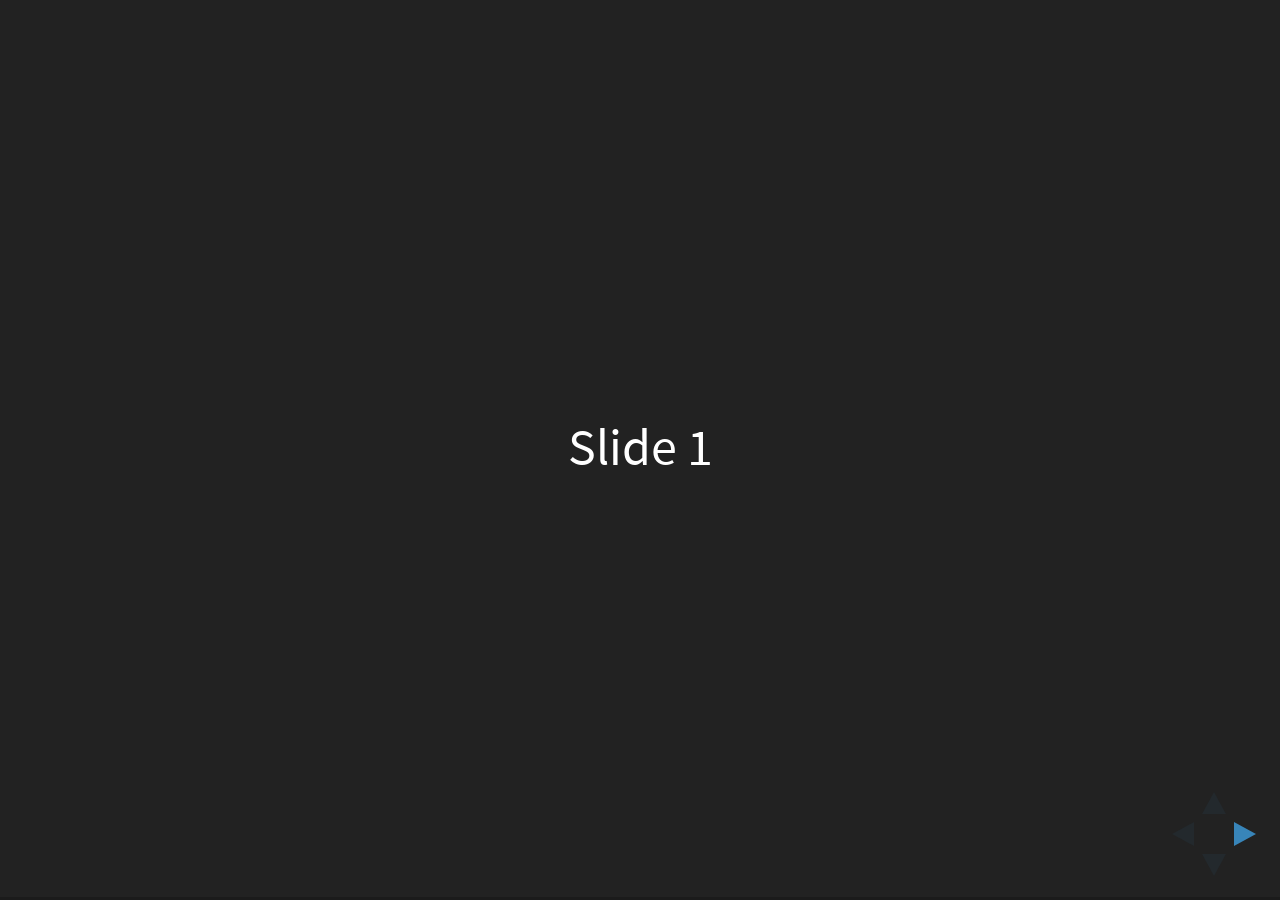
<file: themes/hugo-theme-altinn/static/revealjs/index.html>
<!doctype html>
<html>
	<head>
		<meta charset="utf-8">
		<meta name="viewport" content="width=device-width, initial-scale=1.0, maximum-scale=1.0, user-scalable=no">

		<title>reveal.js</title>

		<link rel="stylesheet" href="css/reveal.css">
		<link rel="stylesheet" href="css/theme/black.css">

		<!-- Theme used for syntax highlighting of code -->
		<link rel="stylesheet" href="lib/css/zenburn.css">

		<!-- Printing and PDF exports -->
		<script>
			var link = document.createElement( 'link' );
			link.rel = 'stylesheet';
			link.type = 'text/css';
			link.href = window.location.search.match( /print-pdf/gi ) ? 'css/print/pdf.css' : 'css/print/paper.css';
			document.getElementsByTagName( 'head' )[0].appendChild( link );
		</script>
	</head>
	<body>
		<div class="reveal">
			<div class="slides">
				<section>Slide 1</section>
				<section>Slide 2</section>
			</div>
		</div>

		<script src="lib/js/head.min.js"></script>
		<script src="js/reveal.js"></script>

		<script>
			// More info https://github.com/hakimel/reveal.js#configuration
			Reveal.initialize({
				history: true,

				// More info https://github.com/hakimel/reveal.js#dependencies
				dependencies: [
					{ src: 'plugin/markdown/marked.js' },
					{ src: 'plugin/markdown/markdown.js' },
					{ src: 'plugin/notes/notes.js', async: true },
					{ src: 'plugin/highlight/highlight.js', async: true, callback: function() { hljs.initHighlightingOnLoad(); } }
				]
			});
		</script>
	</body>
</html>
</file>
<file: themes/hugo-theme-altinn/static/revealjs/css/reveal.css>
/*!
 * reveal.js
 * http://lab.hakim.se/reveal-js
 * MIT licensed
 *
 * Copyright (C) 2016 Hakim El Hattab, http://hakim.se
 */
/*********************************************
 * RESET STYLES
 *********************************************/
html, body, .reveal div, .reveal span, .reveal applet, .reveal object, .reveal iframe,
.reveal h1, .reveal h2, .reveal h3, .reveal h4, .reveal h5, .reveal h6, .reveal p, .reveal blockquote, .reveal pre,
.reveal a, .reveal abbr, .reveal acronym, .reveal address, .reveal big, .reveal cite, .reveal code,
.reveal del, .reveal dfn, .reveal em, .reveal img, .reveal ins, .reveal kbd, .reveal q, .reveal s, .reveal samp,
.reveal small, .reveal strike, .reveal strong, .reveal sub, .reveal sup, .reveal tt, .reveal var,
.reveal b, .reveal u, .reveal center,
.reveal dl, .reveal dt, .reveal dd, .reveal ol, .reveal ul, .reveal li,
.reveal fieldset, .reveal form, .reveal label, .reveal legend,
.reveal table, .reveal caption, .reveal tbody, .reveal tfoot, .reveal thead, .reveal tr, .reveal th, .reveal td,
.reveal article, .reveal aside, .reveal canvas, .reveal details, .reveal embed,
.reveal figure, .reveal figcaption, .reveal footer, .reveal header, .reveal hgroup,
.reveal menu, .reveal nav, .reveal output, .reveal ruby, .reveal section, .reveal summary,
.reveal time, .reveal mark, .reveal audio, .reveal video {
  margin: 0;
  padding: 0;
  border: 0;
  font-size: 100%;
  font: inherit;
  vertical-align: baseline; }

.reveal article, .reveal aside, .reveal details, .reveal figcaption, .reveal figure,
.reveal footer, .reveal header, .reveal hgroup, .reveal menu, .reveal nav, .reveal section {
  display: block; }

/*********************************************
 * GLOBAL STYLES
 *********************************************/
html,
body {
  width: 100%;
  height: 100%;
  overflow: hidden; }

body {
  position: relative;
  line-height: 1;
  background-color: #fff;
  color: #000; }

/*********************************************
 * VIEW FRAGMENTS
 *********************************************/
.reveal .slides section .fragment {
  opacity: 0;
  visibility: hidden;
  -webkit-transition: all .2s ease;
          transition: all .2s ease; }
  .reveal .slides section .fragment.visible {
    opacity: 1;
    visibility: inherit; }

.reveal .slides section .fragment.grow {
  opacity: 1;
  visibility: inherit; }
  .reveal .slides section .fragment.grow.visible {
    -webkit-transform: scale(1.3);
            transform: scale(1.3); }

.reveal .slides section .fragment.shrink {
  opacity: 1;
  visibility: inherit; }
  .reveal .slides section .fragment.shrink.visible {
    -webkit-transform: scale(0.7);
            transform: scale(0.7); }

.reveal .slides section .fragment.zoom-in {
  -webkit-transform: scale(0.1);
          transform: scale(0.1); }
  .reveal .slides section .fragment.zoom-in.visible {
    -webkit-transform: none;
            transform: none; }

.reveal .slides section .fragment.fade-out {
  opacity: 1;
  visibility: inherit; }
  .reveal .slides section .fragment.fade-out.visible {
    opacity: 0;
    visibility: hidden; }

.reveal .slides section .fragment.semi-fade-out {
  opacity: 1;
  visibility: inherit; }
  .reveal .slides section .fragment.semi-fade-out.visible {
    opacity: 0.5;
    visibility: inherit; }

.reveal .slides section .fragment.strike {
  opacity: 1;
  visibility: inherit; }
  .reveal .slides section .fragment.strike.visible {
    text-decoration: line-through; }

.reveal .slides section .fragment.fade-up {
  -webkit-transform: translate(0, 20%);
          transform: translate(0, 20%); }
  .reveal .slides section .fragment.fade-up.visible {
    -webkit-transform: translate(0, 0);
            transform: translate(0, 0); }

.reveal .slides section .fragment.fade-down {
  -webkit-transform: translate(0, -20%);
          transform: translate(0, -20%); }
  .reveal .slides section .fragment.fade-down.visible {
    -webkit-transform: translate(0, 0);
            transform: translate(0, 0); }

.reveal .slides section .fragment.fade-right {
  -webkit-transform: translate(-20%, 0);
          transform: translate(-20%, 0); }
  .reveal .slides section .fragment.fade-right.visible {
    -webkit-transform: translate(0, 0);
            transform: translate(0, 0); }

.reveal .slides section .fragment.fade-left {
  -webkit-transform: translate(20%, 0);
          transform: translate(20%, 0); }
  .reveal .slides section .fragment.fade-left.visible {
    -webkit-transform: translate(0, 0);
            transform: translate(0, 0); }

.reveal .slides section .fragment.current-visible {
  opacity: 0;
  visibility: hidden; }
  .reveal .slides section .fragment.current-visible.current-fragment {
    opacity: 1;
    visibility: inherit; }

.reveal .slides section .fragment.highlight-red,
.reveal .slides section .fragment.highlight-current-red,
.reveal .slides section .fragment.highlight-green,
.reveal .slides section .fragment.highlight-current-green,
.reveal .slides section .fragment.highlight-blue,
.reveal .slides section .fragment.highlight-current-blue {
  opacity: 1;
  visibility: inherit; }

.reveal .slides section .fragment.highlight-red.visible {
  color: #ff2c2d; }

.reveal .slides section .fragment.highlight-green.visible {
  color: #17ff2e; }

.reveal .slides section .fragment.highlight-blue.visible {
  color: #1b91ff; }

.reveal .slides section .fragment.highlight-current-red.current-fragment {
  color: #ff2c2d; }

.reveal .slides section .fragment.highlight-current-green.current-fragment {
  color: #17ff2e; }

.reveal .slides section .fragment.highlight-current-blue.current-fragment {
  color: #1b91ff; }

/*********************************************
 * DEFAULT ELEMENT STYLES
 *********************************************/
/* Fixes issue in Chrome where italic fonts did not appear when printing to PDF */
.reveal:after {
  content: '';
  font-style: italic; }

.reveal iframe {
  z-index: 1; }

/** Prevents layering issues in certain browser/transition combinations */
.reveal a {
  position: relative; }

.reveal .stretch {
  max-width: none;
  max-height: none; }

.reveal pre.stretch code {
  height: 100%;
  max-height: 100%;
  box-sizing: border-box; }

/*********************************************
 * CONTROLS
 *********************************************/
.reveal .controls {
  display: none;
  position: fixed;
  width: 110px;
  height: 110px;
  z-index: 30;
  right: 10px;
  bottom: 10px;
  -webkit-user-select: none; }

.reveal .controls button {
  padding: 0;
  position: absolute;
  opacity: 0.05;
  width: 0;
  height: 0;
  background-color: transparent;
  border: 12px solid transparent;
  -webkit-transform: scale(0.9999);
          transform: scale(0.9999);
  -webkit-transition: all 0.2s ease;
          transition: all 0.2s ease;
  -webkit-appearance: none;
  -webkit-tap-highlight-color: transparent; }

.reveal .controls .enabled {
  opacity: 0.7;
  cursor: pointer; }

.reveal .controls .enabled:active {
  margin-top: 1px; }

.reveal .controls .navigate-left {
  top: 42px;
  border-right-width: 22px;
  border-right-color: #000; }

.reveal .controls .navigate-left.fragmented {
  opacity: 0.3; }

.reveal .controls .navigate-right {
  left: 74px;
  top: 42px;
  border-left-width: 22px;
  border-left-color: #000; }

.reveal .controls .navigate-right.fragmented {
  opacity: 0.3; }

.reveal .controls .navigate-up {
  left: 42px;
  border-bottom-width: 22px;
  border-bottom-color: #000; }

.reveal .controls .navigate-up.fragmented {
  opacity: 0.3; }

.reveal .controls .navigate-down {
  left: 42px;
  top: 74px;
  border-top-width: 22px;
  border-top-color: #000; }

.reveal .controls .navigate-down.fragmented {
  opacity: 0.3; }

/*********************************************
 * PROGRESS BAR
 *********************************************/
.reveal .progress {
  position: fixed;
  display: none;
  height: 3px;
  width: 100%;
  bottom: 0;
  left: 0;
  z-index: 10;
  background-color: rgba(0, 0, 0, 0.2); }

.reveal .progress:after {
  content: '';
  display: block;
  position: absolute;
  height: 20px;
  width: 100%;
  top: -20px; }

.reveal .progress span {
  display: block;
  height: 100%;
  width: 0px;
  background-color: #000;
  -webkit-transition: width 800ms cubic-bezier(0.26, 0.86, 0.44, 0.985);
          transition: width 800ms cubic-bezier(0.26, 0.86, 0.44, 0.985); }

/*********************************************
 * SLIDE NUMBER
 *********************************************/
.reveal .slide-number {
  position: fixed;
  display: block;
  right: 8px;
  bottom: 8px;
  z-index: 31;
  font-family: Helvetica, sans-serif;
  font-size: 12px;
  line-height: 1;
  color: #fff;
  background-color: rgba(0, 0, 0, 0.4);
  padding: 5px; }

.reveal .slide-number-delimiter {
  margin: 0 3px; }

/*********************************************
 * SLIDES
 *********************************************/
.reveal {
  position: relative;
  width: 100%;
  height: 100%;
  overflow: hidden;
  -ms-touch-action: none;
      touch-action: none; }

.reveal .slides {
  position: absolute;
  width: 100%;
  height: 100%;
  top: 0;
  right: 0;
  bottom: 0;
  left: 0;
  margin: auto;
  overflow: visible;
  z-index: 1;
  text-align: center;
  -webkit-perspective: 600px;
          perspective: 600px;
  -webkit-perspective-origin: 50% 40%;
          perspective-origin: 50% 40%; }

.reveal .slides > section {
  -ms-perspective: 600px; }

.reveal .slides > section,
.reveal .slides > section > section {
  display: none;
  position: absolute;
  width: 100%;
  padding: 20px 0px;
  z-index: 10;
  -webkit-transform-style: flat;
          transform-style: flat;
  -webkit-transition: -webkit-transform-origin 800ms cubic-bezier(0.26, 0.86, 0.44, 0.985), -webkit-transform 800ms cubic-bezier(0.26, 0.86, 0.44, 0.985), visibility 800ms cubic-bezier(0.26, 0.86, 0.44, 0.985), opacity 800ms cubic-bezier(0.26, 0.86, 0.44, 0.985);
          transition: transform-origin 800ms cubic-bezier(0.26, 0.86, 0.44, 0.985), transform 800ms cubic-bezier(0.26, 0.86, 0.44, 0.985), visibility 800ms cubic-bezier(0.26, 0.86, 0.44, 0.985), opacity 800ms cubic-bezier(0.26, 0.86, 0.44, 0.985); }

/* Global transition speed settings */
.reveal[data-transition-speed="fast"] .slides section {
  -webkit-transition-duration: 400ms;
          transition-duration: 400ms; }

.reveal[data-transition-speed="slow"] .slides section {
  -webkit-transition-duration: 1200ms;
          transition-duration: 1200ms; }

/* Slide-specific transition speed overrides */
.reveal .slides section[data-transition-speed="fast"] {
  -webkit-transition-duration: 400ms;
          transition-duration: 400ms; }

.reveal .slides section[data-transition-speed="slow"] {
  -webkit-transition-duration: 1200ms;
          transition-duration: 1200ms; }

.reveal .slides > section.stack {
  padding-top: 0;
  padding-bottom: 0; }

.reveal .slides > section.present,
.reveal .slides > section > section.present {
  display: block;
  z-index: 11;
  opacity: 1; }

.reveal.center,
.reveal.center .slides,
.reveal.center .slides section {
  min-height: 0 !important; }

/* Don't allow interaction with invisible slides */
.reveal .slides > section.future,
.reveal .slides > section > section.future,
.reveal .slides > section.past,
.reveal .slides > section > section.past {
  pointer-events: none; }

.reveal.overview .slides > section,
.reveal.overview .slides > section > section {
  pointer-events: auto; }

.reveal .slides > section.past,
.reveal .slides > section.future,
.reveal .slides > section > section.past,
.reveal .slides > section > section.future {
  opacity: 0; }

/*********************************************
 * Mixins for readability of transitions
 *********************************************/
/*********************************************
 * SLIDE TRANSITION
 * Aliased 'linear' for backwards compatibility
 *********************************************/
.reveal.slide section {
  -webkit-backface-visibility: hidden;
          backface-visibility: hidden; }

.reveal .slides > section[data-transition=slide].past,
.reveal .slides > section[data-transition~=slide-out].past,
.reveal.slide .slides > section:not([data-transition]).past {
  -webkit-transform: translate(-150%, 0);
          transform: translate(-150%, 0); }

.reveal .slides > section[data-transition=slide].future,
.reveal .slides > section[data-transition~=slide-in].future,
.reveal.slide .slides > section:not([data-transition]).future {
  -webkit-transform: translate(150%, 0);
          transform: translate(150%, 0); }

.reveal .slides > section > section[data-transition=slide].past,
.reveal .slides > section > section[data-transition~=slide-out].past,
.reveal.slide .slides > section > section:not([data-transition]).past {
  -webkit-transform: translate(0, -150%);
          transform: translate(0, -150%); }

.reveal .slides > section > section[data-transition=slide].future,
.reveal .slides > section > section[data-transition~=slide-in].future,
.reveal.slide .slides > section > section:not([data-transition]).future {
  -webkit-transform: translate(0, 150%);
          transform: translate(0, 150%); }

.reveal.linear section {
  -webkit-backface-visibility: hidden;
          backface-visibility: hidden; }

.reveal .slides > section[data-transition=linear].past,
.reveal .slides > section[data-transition~=linear-out].past,
.reveal.linear .slides > section:not([data-transition]).past {
  -webkit-transform: translate(-150%, 0);
          transform: translate(-150%, 0); }

.reveal .slides > section[data-transition=linear].future,
.reveal .slides > section[data-transition~=linear-in].future,
.reveal.linear .slides > section:not([data-transition]).future {
  -webkit-transform: translate(150%, 0);
          transform: translate(150%, 0); }

.reveal .slides > section > section[data-transition=linear].past,
.reveal .slides > section > section[data-transition~=linear-out].past,
.reveal.linear .slides > section > section:not([data-transition]).past {
  -webkit-transform: translate(0, -150%);
          transform: translate(0, -150%); }

.reveal .slides > section > section[data-transition=linear].future,
.reveal .slides > section > section[data-transition~=linear-in].future,
.reveal.linear .slides > section > section:not([data-transition]).future {
  -webkit-transform: translate(0, 150%);
          transform: translate(0, 150%); }

/*********************************************
 * CONVEX TRANSITION
 * Aliased 'default' for backwards compatibility
 *********************************************/
.reveal .slides section[data-transition=default].stack,
.reveal.default .slides section.stack {
  -webkit-transform-style: preserve-3d;
          transform-style: preserve-3d; }

.reveal .slides > section[data-transition=default].past,
.reveal .slides > section[data-transition~=default-out].past,
.reveal.default .slides > section:not([data-transition]).past {
  -webkit-transform: translate3d(-100%, 0, 0) rotateY(-90deg) translate3d(-100%, 0, 0);
          transform: translate3d(-100%, 0, 0) rotateY(-90deg) translate3d(-100%, 0, 0); }

.reveal .slides > section[data-transition=default].future,
.reveal .slides > section[data-transition~=default-in].future,
.reveal.default .slides > section:not([data-transition]).future {
  -webkit-transform: translate3d(100%, 0, 0) rotateY(90deg) translate3d(100%, 0, 0);
          transform: translate3d(100%, 0, 0) rotateY(90deg) translate3d(100%, 0, 0); }

.reveal .slides > section > section[data-transition=default].past,
.reveal .slides > section > section[data-transition~=default-out].past,
.reveal.default .slides > section > section:not([data-transition]).past {
  -webkit-transform: translate3d(0, -300px, 0) rotateX(70deg) translate3d(0, -300px, 0);
          transform: translate3d(0, -300px, 0) rotateX(70deg) translate3d(0, -300px, 0); }

.reveal .slides > section > section[data-transition=default].future,
.reveal .slides > section > section[data-transition~=default-in].future,
.reveal.default .slides > section > section:not([data-transition]).future {
  -webkit-transform: translate3d(0, 300px, 0) rotateX(-70deg) translate3d(0, 300px, 0);
          transform: translate3d(0, 300px, 0) rotateX(-70deg) translate3d(0, 300px, 0); }

.reveal .slides section[data-transition=convex].stack,
.reveal.convex .slides section.stack {
  -webkit-transform-style: preserve-3d;
          transform-style: preserve-3d; }

.reveal .slides > section[data-transition=convex].past,
.reveal .slides > section[data-transition~=convex-out].past,
.reveal.convex .slides > section:not([data-transition]).past {
  -webkit-transform: translate3d(-100%, 0, 0) rotateY(-90deg) translate3d(-100%, 0, 0);
          transform: translate3d(-100%, 0, 0) rotateY(-90deg) translate3d(-100%, 0, 0); }

.reveal .slides > section[data-transition=convex].future,
.reveal .slides > section[data-transition~=convex-in].future,
.reveal.convex .slides > section:not([data-transition]).future {
  -webkit-transform: translate3d(100%, 0, 0) rotateY(90deg) translate3d(100%, 0, 0);
          transform: translate3d(100%, 0, 0) rotateY(90deg) translate3d(100%, 0, 0); }

.reveal .slides > section > section[data-transition=convex].past,
.reveal .slides > section > section[data-transition~=convex-out].past,
.reveal.convex .slides > section > section:not([data-transition]).past {
  -webkit-transform: translate3d(0, -300px, 0) rotateX(70deg) translate3d(0, -300px, 0);
          transform: translate3d(0, -300px, 0) rotateX(70deg) translate3d(0, -300px, 0); }

.reveal .slides > section > section[data-transition=convex].future,
.reveal .slides > section > section[data-transition~=convex-in].future,
.reveal.convex .slides > section > section:not([data-transition]).future {
  -webkit-transform: translate3d(0, 300px, 0) rotateX(-70deg) translate3d(0, 300px, 0);
          transform: translate3d(0, 300px, 0) rotateX(-70deg) translate3d(0, 300px, 0); }

/*********************************************
 * CONCAVE TRANSITION
 *********************************************/
.reveal .slides section[data-transition=concave].stack,
.reveal.concave .slides section.stack {
  -webkit-transform-style: preserve-3d;
          transform-style: preserve-3d; }

.reveal .slides > section[data-transition=concave].past,
.reveal .slides > section[data-transition~=concave-out].past,
.reveal.concave .slides > section:not([data-transition]).past {
  -webkit-transform: translate3d(-100%, 0, 0) rotateY(90deg) translate3d(-100%, 0, 0);
          transform: translate3d(-100%, 0, 0) rotateY(90deg) translate3d(-100%, 0, 0); }

.reveal .slides > section[data-transition=concave].future,
.reveal .slides > section[data-transition~=concave-in].future,
.reveal.concave .slides > section:not([data-transition]).future {
  -webkit-transform: translate3d(100%, 0, 0) rotateY(-90deg) translate3d(100%, 0, 0);
          transform: translate3d(100%, 0, 0) rotateY(-90deg) translate3d(100%, 0, 0); }

.reveal .slides > section > section[data-transition=concave].past,
.reveal .slides > section > section[data-transition~=concave-out].past,
.reveal.concave .slides > section > section:not([data-transition]).past {
  -webkit-transform: translate3d(0, -80%, 0) rotateX(-70deg) translate3d(0, -80%, 0);
          transform: translate3d(0, -80%, 0) rotateX(-70deg) translate3d(0, -80%, 0); }

.reveal .slides > section > section[data-transition=concave].future,
.reveal .slides > section > section[data-transition~=concave-in].future,
.reveal.concave .slides > section > section:not([data-transition]).future {
  -webkit-transform: translate3d(0, 80%, 0) rotateX(70deg) translate3d(0, 80%, 0);
          transform: translate3d(0, 80%, 0) rotateX(70deg) translate3d(0, 80%, 0); }

/*********************************************
 * ZOOM TRANSITION
 *********************************************/
.reveal .slides section[data-transition=zoom],
.reveal.zoom .slides section:not([data-transition]) {
  -webkit-transition-timing-function: ease;
          transition-timing-function: ease; }

.reveal .slides > section[data-transition=zoom].past,
.reveal .slides > section[data-transition~=zoom-out].past,
.reveal.zoom .slides > section:not([data-transition]).past {
  visibility: hidden;
  -webkit-transform: scale(16);
          transform: scale(16); }

.reveal .slides > section[data-transition=zoom].future,
.reveal .slides > section[data-transition~=zoom-in].future,
.reveal.zoom .slides > section:not([data-transition]).future {
  visibility: hidden;
  -webkit-transform: scale(0.2);
          transform: scale(0.2); }

.reveal .slides > section > section[data-transition=zoom].past,
.reveal .slides > section > section[data-transition~=zoom-out].past,
.reveal.zoom .slides > section > section:not([data-transition]).past {
  -webkit-transform: translate(0, -150%);
          transform: translate(0, -150%); }

.reveal .slides > section > section[data-transition=zoom].future,
.reveal .slides > section > section[data-transition~=zoom-in].future,
.reveal.zoom .slides > section > section:not([data-transition]).future {
  -webkit-transform: translate(0, 150%);
          transform: translate(0, 150%); }

/*********************************************
 * CUBE TRANSITION
 *********************************************/
.reveal.cube .slides {
  -webkit-perspective: 1300px;
          perspective: 1300px; }

.reveal.cube .slides section {
  padding: 30px;
  min-height: 700px;
  -webkit-backface-visibility: hidden;
          backface-visibility: hidden;
  box-sizing: border-box;
  -webkit-transform-style: preserve-3d;
          transform-style: preserve-3d; }

.reveal.center.cube .slides section {
  min-height: 0; }

.reveal.cube .slides section:not(.stack):before {
  content: '';
  position: absolute;
  display: block;
  width: 100%;
  height: 100%;
  left: 0;
  top: 0;
  background: rgba(0, 0, 0, 0.1);
  border-radius: 4px;
  -webkit-transform: translateZ(-20px);
          transform: translateZ(-20px); }

.reveal.cube .slides section:not(.stack):after {
  content: '';
  position: absolute;
  display: block;
  width: 90%;
  height: 30px;
  left: 5%;
  bottom: 0;
  background: none;
  z-index: 1;
  border-radius: 4px;
  box-shadow: 0px 95px 25px rgba(0, 0, 0, 0.2);
  -webkit-transform: translateZ(-90px) rotateX(65deg);
          transform: translateZ(-90px) rotateX(65deg); }

.reveal.cube .slides > section.stack {
  padding: 0;
  background: none; }

.reveal.cube .slides > section.past {
  -webkit-transform-origin: 100% 0%;
          transform-origin: 100% 0%;
  -webkit-transform: translate3d(-100%, 0, 0) rotateY(-90deg);
          transform: translate3d(-100%, 0, 0) rotateY(-90deg); }

.reveal.cube .slides > section.future {
  -webkit-transform-origin: 0% 0%;
          transform-origin: 0% 0%;
  -webkit-transform: translate3d(100%, 0, 0) rotateY(90deg);
          transform: translate3d(100%, 0, 0) rotateY(90deg); }

.reveal.cube .slides > section > section.past {
  -webkit-transform-origin: 0% 100%;
          transform-origin: 0% 100%;
  -webkit-transform: translate3d(0, -100%, 0) rotateX(90deg);
          transform: translate3d(0, -100%, 0) rotateX(90deg); }

.reveal.cube .slides > section > section.future {
  -webkit-transform-origin: 0% 0%;
          transform-origin: 0% 0%;
  -webkit-transform: translate3d(0, 100%, 0) rotateX(-90deg);
          transform: translate3d(0, 100%, 0) rotateX(-90deg); }

/*********************************************
 * PAGE TRANSITION
 *********************************************/
.reveal.page .slides {
  -webkit-perspective-origin: 0% 50%;
          perspective-origin: 0% 50%;
  -webkit-perspective: 3000px;
          perspective: 3000px; }

.reveal.page .slides section {
  padding: 30px;
  min-height: 700px;
  box-sizing: border-box;
  -webkit-transform-style: preserve-3d;
          transform-style: preserve-3d; }

.reveal.page .slides section.past {
  z-index: 12; }

.reveal.page .slides section:not(.stack):before {
  content: '';
  position: absolute;
  display: block;
  width: 100%;
  height: 100%;
  left: 0;
  top: 0;
  background: rgba(0, 0, 0, 0.1);
  -webkit-transform: translateZ(-20px);
          transform: translateZ(-20px); }

.reveal.page .slides section:not(.stack):after {
  content: '';
  position: absolute;
  display: block;
  width: 90%;
  height: 30px;
  left: 5%;
  bottom: 0;
  background: none;
  z-index: 1;
  border-radius: 4px;
  box-shadow: 0px 95px 25px rgba(0, 0, 0, 0.2);
  -webkit-transform: translateZ(-90px) rotateX(65deg); }

.reveal.page .slides > section.stack {
  padding: 0;
  background: none; }

.reveal.page .slides > section.past {
  -webkit-transform-origin: 0% 0%;
          transform-origin: 0% 0%;
  -webkit-transform: translate3d(-40%, 0, 0) rotateY(-80deg);
          transform: translate3d(-40%, 0, 0) rotateY(-80deg); }

.reveal.page .slides > section.future {
  -webkit-transform-origin: 100% 0%;
          transform-origin: 100% 0%;
  -webkit-transform: translate3d(0, 0, 0);
          transform: translate3d(0, 0, 0); }

.reveal.page .slides > section > section.past {
  -webkit-transform-origin: 0% 0%;
          transform-origin: 0% 0%;
  -webkit-transform: translate3d(0, -40%, 0) rotateX(80deg);
          transform: translate3d(0, -40%, 0) rotateX(80deg); }

.reveal.page .slides > section > section.future {
  -webkit-transform-origin: 0% 100%;
          transform-origin: 0% 100%;
  -webkit-transform: translate3d(0, 0, 0);
          transform: translate3d(0, 0, 0); }

/*********************************************
 * FADE TRANSITION
 *********************************************/
.reveal .slides section[data-transition=fade],
.reveal.fade .slides section:not([data-transition]),
.reveal.fade .slides > section > section:not([data-transition]) {
  -webkit-transform: none;
          transform: none;
  -webkit-transition: opacity 0.5s;
          transition: opacity 0.5s; }

.reveal.fade.overview .slides section,
.reveal.fade.overview .slides > section > section {
  -webkit-transition: none;
          transition: none; }

/*********************************************
 * NO TRANSITION
 *********************************************/
.reveal .slides section[data-transition=none],
.reveal.none .slides section:not([data-transition]) {
  -webkit-transform: none;
          transform: none;
  -webkit-transition: none;
          transition: none; }

/*********************************************
 * PAUSED MODE
 *********************************************/
.reveal .pause-overlay {
  position: absolute;
  top: 0;
  left: 0;
  width: 100%;
  height: 100%;
  background: black;
  visibility: hidden;
  opacity: 0;
  z-index: 100;
  -webkit-transition: all 1s ease;
          transition: all 1s ease; }

.reveal.paused .pause-overlay {
  visibility: visible;
  opacity: 1; }

/*********************************************
 * FALLBACK
 *********************************************/
.no-transforms {
  overflow-y: auto; }

.no-transforms .reveal .slides {
  position: relative;
  width: 80%;
  height: auto !important;
  top: 0;
  left: 50%;
  margin: 0;
  text-align: center; }

.no-transforms .reveal .controls,
.no-transforms .reveal .progress {
  display: none !important; }

.no-transforms .reveal .slides section {
  display: block !important;
  opacity: 1 !important;
  position: relative !important;
  height: auto;
  min-height: 0;
  top: 0;
  left: -50%;
  margin: 70px 0;
  -webkit-transform: none;
          transform: none; }

.no-transforms .reveal .slides section section {
  left: 0; }

.reveal .no-transition,
.reveal .no-transition * {
  -webkit-transition: none !important;
          transition: none !important; }

/*********************************************
 * PER-SLIDE BACKGROUNDS
 *********************************************/
.reveal .backgrounds {
  position: absolute;
  width: 100%;
  height: 100%;
  top: 0;
  left: 0;
  -webkit-perspective: 600px;
          perspective: 600px; }

.reveal .slide-background {
  display: none;
  position: absolute;
  width: 100%;
  height: 100%;
  opacity: 0;
  visibility: hidden;
  background-color: transparent;
  background-position: 50% 50%;
  background-repeat: no-repeat;
  background-size: cover;
  -webkit-transition: all 800ms cubic-bezier(0.26, 0.86, 0.44, 0.985);
          transition: all 800ms cubic-bezier(0.26, 0.86, 0.44, 0.985); }

.reveal .slide-background.stack {
  display: block; }

.reveal .slide-background.present {
  opacity: 1;
  visibility: visible; }

.print-pdf .reveal .slide-background {
  opacity: 1 !important;
  visibility: visible !important; }

/* Video backgrounds */
.reveal .slide-background video {
  position: absolute;
  width: 100%;
  height: 100%;
  max-width: none;
  max-height: none;
  top: 0;
  left: 0; }

/* Immediate transition style */
.reveal[data-background-transition=none] > .backgrounds .slide-background,
.reveal > .backgrounds .slide-background[data-background-transition=none] {
  -webkit-transition: none;
          transition: none; }

/* Slide */
.reveal[data-background-transition=slide] > .backgrounds .slide-background,
.reveal > .backgrounds .slide-background[data-background-transition=slide] {
  opacity: 1;
  -webkit-backface-visibility: hidden;
          backface-visibility: hidden; }

.reveal[data-background-transition=slide] > .backgrounds .slide-background.past,
.reveal > .backgrounds .slide-background.past[data-background-transition=slide] {
  -webkit-transform: translate(-100%, 0);
          transform: translate(-100%, 0); }

.reveal[data-background-transition=slide] > .backgrounds .slide-background.future,
.reveal > .backgrounds .slide-background.future[data-background-transition=slide] {
  -webkit-transform: translate(100%, 0);
          transform: translate(100%, 0); }

.reveal[data-background-transition=slide] > .backgrounds .slide-background > .slide-background.past,
.reveal > .backgrounds .slide-background > .slide-background.past[data-background-transition=slide] {
  -webkit-transform: translate(0, -100%);
          transform: translate(0, -100%); }

.reveal[data-background-transition=slide] > .backgrounds .slide-background > .slide-background.future,
.reveal > .backgrounds .slide-background > .slide-background.future[data-background-transition=slide] {
  -webkit-transform: translate(0, 100%);
          transform: translate(0, 100%); }

/* Convex */
.reveal[data-background-transition=convex] > .backgrounds .slide-background.past,
.reveal > .backgrounds .slide-background.past[data-background-transition=convex] {
  opacity: 0;
  -webkit-transform: translate3d(-100%, 0, 0) rotateY(-90deg) translate3d(-100%, 0, 0);
          transform: translate3d(-100%, 0, 0) rotateY(-90deg) translate3d(-100%, 0, 0); }

.reveal[data-background-transition=convex] > .backgrounds .slide-background.future,
.reveal > .backgrounds .slide-background.future[data-background-transition=convex] {
  opacity: 0;
  -webkit-transform: translate3d(100%, 0, 0) rotateY(90deg) translate3d(100%, 0, 0);
          transform: translate3d(100%, 0, 0) rotateY(90deg) translate3d(100%, 0, 0); }

.reveal[data-background-transition=convex] > .backgrounds .slide-background > .slide-background.past,
.reveal > .backgrounds .slide-background > .slide-background.past[data-background-transition=convex] {
  opacity: 0;
  -webkit-transform: translate3d(0, -100%, 0) rotateX(90deg) translate3d(0, -100%, 0);
          transform: translate3d(0, -100%, 0) rotateX(90deg) translate3d(0, -100%, 0); }

.reveal[data-background-transition=convex] > .backgrounds .slide-background > .slide-background.future,
.reveal > .backgrounds .slide-background > .slide-background.future[data-background-transition=convex] {
  opacity: 0;
  -webkit-transform: translate3d(0, 100%, 0) rotateX(-90deg) translate3d(0, 100%, 0);
          transform: translate3d(0, 100%, 0) rotateX(-90deg) translate3d(0, 100%, 0); }

/* Concave */
.reveal[data-background-transition=concave] > .backgrounds .slide-background.past,
.reveal > .backgrounds .slide-background.past[data-background-transition=concave] {
  opacity: 0;
  -webkit-transform: translate3d(-100%, 0, 0) rotateY(90deg) translate3d(-100%, 0, 0);
          transform: translate3d(-100%, 0, 0) rotateY(90deg) translate3d(-100%, 0, 0); }

.reveal[data-background-transition=concave] > .backgrounds .slide-background.future,
.reveal > .backgrounds .slide-background.future[data-background-transition=concave] {
  opacity: 0;
  -webkit-transform: translate3d(100%, 0, 0) rotateY(-90deg) translate3d(100%, 0, 0);
          transform: translate3d(100%, 0, 0) rotateY(-90deg) translate3d(100%, 0, 0); }

.reveal[data-background-transition=concave] > .backgrounds .slide-background > .slide-background.past,
.reveal > .backgrounds .slide-background > .slide-background.past[data-background-transition=concave] {
  opacity: 0;
  -webkit-transform: translate3d(0, -100%, 0) rotateX(-90deg) translate3d(0, -100%, 0);
          transform: translate3d(0, -100%, 0) rotateX(-90deg) translate3d(0, -100%, 0); }

.reveal[data-background-transition=concave] > .backgrounds .slide-background > .slide-background.future,
.reveal > .backgrounds .slide-background > .slide-background.future[data-background-transition=concave] {
  opacity: 0;
  -webkit-transform: translate3d(0, 100%, 0) rotateX(90deg) translate3d(0, 100%, 0);
          transform: translate3d(0, 100%, 0) rotateX(90deg) translate3d(0, 100%, 0); }

/* Zoom */
.reveal[data-background-transition=zoom] > .backgrounds .slide-background,
.reveal > .backgrounds .slide-background[data-background-transition=zoom] {
  -webkit-transition-timing-function: ease;
          transition-timing-function: ease; }

.reveal[data-background-transition=zoom] > .backgrounds .slide-background.past,
.reveal > .backgrounds .slide-background.past[data-background-transition=zoom] {
  opacity: 0;
  visibility: hidden;
  -webkit-transform: scale(16);
          transform: scale(16); }

.reveal[data-background-transition=zoom] > .backgrounds .slide-background.future,
.reveal > .backgrounds .slide-background.future[data-background-transition=zoom] {
  opacity: 0;
  visibility: hidden;
  -webkit-transform: scale(0.2);
          transform: scale(0.2); }

.reveal[data-background-transition=zoom] > .backgrounds .slide-background > .slide-background.past,
.reveal > .backgrounds .slide-background > .slide-background.past[data-background-transition=zoom] {
  opacity: 0;
  visibility: hidden;
  -webkit-transform: scale(16);
          transform: scale(16); }

.reveal[data-background-transition=zoom] > .backgrounds .slide-background > .slide-background.future,
.reveal > .backgrounds .slide-background > .slide-background.future[data-background-transition=zoom] {
  opacity: 0;
  visibility: hidden;
  -webkit-transform: scale(0.2);
          transform: scale(0.2); }

/* Global transition speed settings */
.reveal[data-transition-speed="fast"] > .backgrounds .slide-background {
  -webkit-transition-duration: 400ms;
          transition-duration: 400ms; }

.reveal[data-transition-speed="slow"] > .backgrounds .slide-background {
  -webkit-transition-duration: 1200ms;
          transition-duration: 1200ms; }

/*********************************************
 * OVERVIEW
 *********************************************/
.reveal.overview {
  -webkit-perspective-origin: 50% 50%;
          perspective-origin: 50% 50%;
  -webkit-perspective: 700px;
          perspective: 700px; }
  .reveal.overview .slides {
    -moz-transform-style: preserve-3d; }
  .reveal.overview .slides section {
    height: 100%;
    top: 0 !important;
    opacity: 1 !important;
    overflow: hidden;
    visibility: visible !important;
    cursor: pointer;
    box-sizing: border-box; }
  .reveal.overview .slides section:hover,
  .reveal.overview .slides section.present {
    outline: 10px solid rgba(150, 150, 150, 0.4);
    outline-offset: 10px; }
  .reveal.overview .slides section .fragment {
    opacity: 1;
    -webkit-transition: none;
            transition: none; }
  .reveal.overview .slides section:after,
  .reveal.overview .slides section:before {
    display: none !important; }
  .reveal.overview .slides > section.stack {
    padding: 0;
    top: 0 !important;
    background: none;
    outline: none;
    overflow: visible; }
  .reveal.overview .backgrounds {
    -webkit-perspective: inherit;
            perspective: inherit;
    -moz-transform-style: preserve-3d; }
  .reveal.overview .backgrounds .slide-background {
    opacity: 1;
    visibility: visible;
    outline: 10px solid rgba(150, 150, 150, 0.1);
    outline-offset: 10px; }

.reveal.overview .slides section,
.reveal.overview-deactivating .slides section {
  -webkit-transition: none;
          transition: none; }

.reveal.overview .backgrounds .slide-background,
.reveal.overview-deactivating .backgrounds .slide-background {
  -webkit-transition: none;
          transition: none; }

.reveal.overview-animated .slides {
  -webkit-transition: -webkit-transform 0.4s ease;
          transition: transform 0.4s ease; }

/*********************************************
 * RTL SUPPORT
 *********************************************/
.reveal.rtl .slides,
.reveal.rtl .slides h1,
.reveal.rtl .slides h2,
.reveal.rtl .slides h3,
.reveal.rtl .slides h4,
.reveal.rtl .slides h5,
.reveal.rtl .slides h6 {
  direction: rtl;
  font-family: sans-serif; }

.reveal.rtl pre,
.reveal.rtl code {
  direction: ltr; }

.reveal.rtl ol,
.reveal.rtl ul {
  text-align: right; }

.reveal.rtl .progress span {
  float: right; }

/*********************************************
 * PARALLAX BACKGROUND
 *********************************************/
.reveal.has-parallax-background .backgrounds {
  -webkit-transition: all 0.8s ease;
          transition: all 0.8s ease; }

/* Global transition speed settings */
.reveal.has-parallax-background[data-transition-speed="fast"] .backgrounds {
  -webkit-transition-duration: 400ms;
          transition-duration: 400ms; }

.reveal.has-parallax-background[data-transition-speed="slow"] .backgrounds {
  -webkit-transition-duration: 1200ms;
          transition-duration: 1200ms; }

/*********************************************
 * LINK PREVIEW OVERLAY
 *********************************************/
.reveal .overlay {
  position: absolute;
  top: 0;
  left: 0;
  width: 100%;
  height: 100%;
  z-index: 1000;
  background: rgba(0, 0, 0, 0.9);
  opacity: 0;
  visibility: hidden;
  -webkit-transition: all 0.3s ease;
          transition: all 0.3s ease; }

.reveal .overlay.visible {
  opacity: 1;
  visibility: visible; }

.reveal .overlay .spinner {
  position: absolute;
  display: block;
  top: 50%;
  left: 50%;
  width: 32px;
  height: 32px;
  margin: -16px 0 0 -16px;
  z-index: 10;
  background-image: url([data-uri]%2F%2F%2F6%2Bvr8nJybW1tcDAwOjo6Nvb26ioqKOjo7Ozs%2FLy8vz8%2FAAAAAAAAAAAACH%2FC05FVFNDQVBFMi4wAwEAAAAh%2FhpDcmVhdGVkIHdpdGggYWpheGxvYWQuaW5mbwAh%[base64]%2FV%2FnmOM82XiHRLYKhKP1oZmADdEAAAh%2BQQJCgAAACwAAAAAIAAgAAAE6hDISWlZpOrNp1lGNRSdRpDUolIGw5RUYhhHukqFu8DsrEyqnWThGvAmhVlteBvojpTDDBUEIFwMFBRAmBkSgOrBFZogCASwBDEY%2FCZSg7GSE0gSCjQBMVG023xWBhklAnoEdhQEfyNqMIcKjhRsjEdnezB%2BA4k8gTwJhFuiW4dokXiloUepBAp5qaKpp6%2BHo7aWW54wl7obvEe0kRuoplCGepwSx2jJvqHEmGt6whJpGpfJCHmOoNHKaHx61WiSR92E4lbFoq%2BB6QDtuetcaBPnW6%2BO7wDHpIiK9SaVK5GgV543tzjgGcghAgAh%[base64]%2B%2BG%2Bw48edZPK%2BM6hLJpQg484enXIdQFSS1u6UhksENEQAAIfkECQoAAAAsAAAAACAAIAAABOcQyEmpGKLqzWcZRVUQnZYg1aBSh2GUVEIQ2aQOE%2BG%2BcD4ntpWkZQj1JIiZIogDFFyHI0UxQwFugMSOFIPJftfVAEoZLBbcLEFhlQiqGp1Vd140AUklUN3eCA51C1EWMzMCezCBBmkxVIVHBWd3HHl9JQOIJSdSnJ0TDKChCwUJjoWMPaGqDKannasMo6WnM562R5YluZRwur0wpgqZE7NKUm%2BFNRPIhjBJxKZteWuIBMN4zRMIVIhffcgojwCF117i4nlLnY5ztRLsnOk%2BaV%2BoJY7V7m76PdkS4trKcdg0Zc0tTcKkRAAAIfkECQoAAAAsAAAAACAAIAAABO4QyEkpKqjqzScpRaVkXZWQEximw1BSCUEIlDohrft6cpKCk5xid5MNJTaAIkekKGQkWyKHkvhKsR7ARmitkAYDYRIbUQRQjWBwJRzChi9CRlBcY1UN4g0%[base64]%[base64]%2BE71SRQeyqUToLA7VxF0JDyIQh%2FMVVPMt1ECZlfcjZJ9mIKoaTl1MRIl5o4CUKXOwmyrCInCKqcWtvadL2SYhyASyNDJ0uIiRMDjI0Fd30%2FiI2UA5GSS5UDj2l6NoqgOgN4gksEBgYFf0FDqKgHnyZ9OX8HrgYHdHpcHQULXAS2qKpENRg7eAMLC7kTBaixUYFkKAzWAAnLC7FLVxLWDBLKCwaKTULgEwbLA4hJtOkSBNqITT3xEgfLpBtzE%2FjiuL04RGEBgwWhShRgQExHBAAh%2BQQJCgAAACwAAAAAIAAgAAAE7xDISWlSqerNpyJKhWRdlSAVoVLCWk6JKlAqAavhO9UkUHsqlE6CwO1cRdCQ8iEIfzFVTzLdRAmZX3I2SfZiCqGk5dTESJeaOAlClzsJsqwiJwiqnFrb2nS9kmIcgEsjQydLiIlHehhpejaIjzh9eomSjZR%[base64]%2BE71SRQeyqUToLA7VxF0JDyIQh%[base64]%2BE71SRQeyqUToLA7VxF0JDyIQh%2FMVVPMt1ECZlfcjZJ9mIKoaTl1MRIl5o4CUKXOwmyrCInCKqcWtvadL2SYhyASyNDJ0uIiUd6GAULDJCRiXo1CpGXDJOUjY%2BYip9DhToJA4RBLwMLCwVDfRgbBAaqqoZ1XBMHswsHtxtFaH1iqaoGNgAIxRpbFAgfPQSqpbgGBqUD1wBXeCYp1AYZ19JJOYgH1KwA4UBvQwXUBxPqVD9L3sbp2BNk2xvvFPJd%2BMFCN6HAAIKgNggY0KtEBAAh%[base64]%2BvsYMDAzZQPC9VCNkDWUhGkuE5PxJNwiUK4UfLzOlD4WvzAHaoG9nxPi5d%2BjYUqfAhhykOFwJWiAAAIfkECQoAAAAsAAAAACAAIAAABPAQyElpUqnqzaciSoVkXVUMFaFSwlpOCcMYlErAavhOMnNLNo8KsZsMZItJEIDIFSkLGQoQTNhIsFehRww2CQLKF0tYGKYSg%2BygsZIuNqJksKgbfgIGepNo2cIUB3V1B3IvNiBYNQaDSTtfhhx0CwVPI0UJe0%2Bbm4g5VgcGoqOcnjmjqDSdnhgEoamcsZuXO1aWQy8KAwOAuTYYGwi7w5h%2BKr0SJ8MFihpNbx%2B4Erq7BYBuzsdiH1jCAzoSfl0rVirNbRXlBBlLX%2BBP0XJLAPGzTkAuAOqb0WT5AH7OcdCm5B8TgRwSRKIHQtaLCwg1RAAAOwAAAAAAAAAAAA%3D%3D);
  visibility: visible;
  opacity: 0.6;
  -webkit-transition: all 0.3s ease;
          transition: all 0.3s ease; }

.reveal .overlay header {
  position: absolute;
  left: 0;
  top: 0;
  width: 100%;
  height: 40px;
  z-index: 2;
  border-bottom: 1px solid #222; }

.reveal .overlay header a {
  display: inline-block;
  width: 40px;
  height: 40px;
  line-height: 36px;
  padding: 0 10px;
  float: right;
  opacity: 0.6;
  box-sizing: border-box; }

.reveal .overlay header a:hover {
  opacity: 1; }

.reveal .overlay header a .icon {
  display: inline-block;
  width: 20px;
  height: 20px;
  background-position: 50% 50%;
  background-size: 100%;
  background-repeat: no-repeat; }

.reveal .overlay header a.close .icon {
  background-image: url([data-uri]); }

.reveal .overlay header a.external .icon {
  background-image: url([data-uri]); }

.reveal .overlay .viewport {
  position: absolute;
  display: -webkit-box;
  display: -webkit-flex;
  display: -ms-flexbox;
  display: flex;
  top: 40px;
  right: 0;
  bottom: 0;
  left: 0; }

.reveal .overlay.overlay-preview .viewport iframe {
  width: 100%;
  height: 100%;
  max-width: 100%;
  max-height: 100%;
  border: 0;
  opacity: 0;
  visibility: hidden;
  -webkit-transition: all 0.3s ease;
          transition: all 0.3s ease; }

.reveal .overlay.overlay-preview.loaded .viewport iframe {
  opacity: 1;
  visibility: visible; }

.reveal .overlay.overlay-preview.loaded .viewport-inner {
  position: absolute;
  z-index: -1;
  left: 0;
  top: 45%;
  width: 100%;
  text-align: center;
  letter-spacing: normal; }

.reveal .overlay.overlay-preview .x-frame-error {
  opacity: 0;
  -webkit-transition: opacity 0.3s ease 0.3s;
          transition: opacity 0.3s ease 0.3s; }

.reveal .overlay.overlay-preview.loaded .x-frame-error {
  opacity: 1; }

.reveal .overlay.overlay-preview.loaded .spinner {
  opacity: 0;
  visibility: hidden;
  -webkit-transform: scale(0.2);
          transform: scale(0.2); }

.reveal .overlay.overlay-help .viewport {
  overflow: auto;
  color: #fff; }

.reveal .overlay.overlay-help .viewport .viewport-inner {
  width: 600px;
  margin: auto;
  padding: 20px 20px 80px 20px;
  text-align: center;
  letter-spacing: normal; }

.reveal .overlay.overlay-help .viewport .viewport-inner .title {
  font-size: 20px; }

.reveal .overlay.overlay-help .viewport .viewport-inner table {
  border: 1px solid #fff;
  border-collapse: collapse;
  font-size: 16px; }

.reveal .overlay.overlay-help .viewport .viewport-inner table th,
.reveal .overlay.overlay-help .viewport .viewport-inner table td {
  width: 200px;
  padding: 14px;
  border: 1px solid #fff;
  vertical-align: middle; }

.reveal .overlay.overlay-help .viewport .viewport-inner table th {
  padding-top: 20px;
  padding-bottom: 20px; }

/*********************************************
 * PLAYBACK COMPONENT
 *********************************************/
.reveal .playback {
  position: fixed;
  left: 15px;
  bottom: 20px;
  z-index: 30;
  cursor: pointer;
  -webkit-transition: all 400ms ease;
          transition: all 400ms ease; }

.reveal.overview .playback {
  opacity: 0;
  visibility: hidden; }

/*********************************************
 * ROLLING LINKS
 *********************************************/
.reveal .roll {
  display: inline-block;
  line-height: 1.2;
  overflow: hidden;
  vertical-align: top;
  -webkit-perspective: 400px;
          perspective: 400px;
  -webkit-perspective-origin: 50% 50%;
          perspective-origin: 50% 50%; }

.reveal .roll:hover {
  background: none;
  text-shadow: none; }

.reveal .roll span {
  display: block;
  position: relative;
  padding: 0 2px;
  pointer-events: none;
  -webkit-transition: all 400ms ease;
          transition: all 400ms ease;
  -webkit-transform-origin: 50% 0%;
          transform-origin: 50% 0%;
  -webkit-transform-style: preserve-3d;
          transform-style: preserve-3d;
  -webkit-backface-visibility: hidden;
          backface-visibility: hidden; }

.reveal .roll:hover span {
  background: rgba(0, 0, 0, 0.5);
  -webkit-transform: translate3d(0px, 0px, -45px) rotateX(90deg);
          transform: translate3d(0px, 0px, -45px) rotateX(90deg); }

.reveal .roll span:after {
  content: attr(data-title);
  display: block;
  position: absolute;
  left: 0;
  top: 0;
  padding: 0 2px;
  -webkit-backface-visibility: hidden;
          backface-visibility: hidden;
  -webkit-transform-origin: 50% 0%;
          transform-origin: 50% 0%;
  -webkit-transform: translate3d(0px, 110%, 0px) rotateX(-90deg);
          transform: translate3d(0px, 110%, 0px) rotateX(-90deg); }

/*********************************************
 * SPEAKER NOTES
 *********************************************/
.reveal aside.notes {
  display: none; }

.reveal .speaker-notes {
  display: none;
  position: absolute;
  width: 70%;
  max-height: 15%;
  left: 15%;
  bottom: 26px;
  padding: 10px;
  z-index: 1;
  font-size: 18px;
  line-height: 1.4;
  color: #fff;
  background-color: rgba(0, 0, 0, 0.5);
  overflow: auto;
  box-sizing: border-box;
  text-align: left;
  font-family: Helvetica, sans-serif;
  -webkit-overflow-scrolling: touch; }

.reveal .speaker-notes.visible:not(:empty) {
  display: block; }

@media screen and (max-width: 1024px) {
  .reveal .speaker-notes {
    font-size: 14px; } }

@media screen and (max-width: 600px) {
  .reveal .speaker-notes {
    width: 90%;
    left: 5%; } }

/*********************************************
 * ZOOM PLUGIN
 *********************************************/
.zoomed .reveal *,
.zoomed .reveal *:before,
.zoomed .reveal *:after {
  -webkit-backface-visibility: visible !important;
          backface-visibility: visible !important; }

.zoomed .reveal .progress,
.zoomed .reveal .controls {
  opacity: 0; }

.zoomed .reveal .roll span {
  background: none; }

.zoomed .reveal .roll span:after {
  visibility: hidden; }
</file>
<file: themes/hugo-theme-altinn/static/revealjs/css/theme/black.css>
/**
 * Black theme for reveal.js. This is the opposite of the 'white' theme.
 *
 * By Hakim El Hattab, http://hakim.se
 */
@import url(../../lib/font/source-sans-pro/source-sans-pro.css);
section.has-light-background, section.has-light-background h1, section.has-light-background h2, section.has-light-background h3, section.has-light-background h4, section.has-light-background h5, section.has-light-background h6 {
  color: #222; }

/*********************************************
 * GLOBAL STYLES
 *********************************************/
body {
  background: #222;
  background-color: #222; }

.reveal {
  font-family: "Source Sans Pro", Helvetica, sans-serif;
  font-size: 42px;
  font-weight: normal;
  color: #fff; }

::selection {
  color: #fff;
  background: #bee4fd;
  text-shadow: none; }

::-moz-selection {
  color: #fff;
  background: #bee4fd;
  text-shadow: none; }

.reveal .slides > section,
.reveal .slides > section > section {
  line-height: 1.3;
  font-weight: inherit; }

/*********************************************
 * HEADERS
 *********************************************/
.reveal h1,
.reveal h2,
.reveal h3,
.reveal h4,
.reveal h5,
.reveal h6 {
  margin: 0 0 20px 0;
  color: #fff;
  font-family: "Source Sans Pro", Helvetica, sans-serif;
  font-weight: 600;
  line-height: 1.2;
  letter-spacing: normal;
  text-transform: uppercase;
  text-shadow: none;
  word-wrap: break-word; }

.reveal h1 {
  font-size: 2.5em; }

.reveal h2 {
  font-size: 1.6em; }

.reveal h3 {
  font-size: 1.3em; }

.reveal h4 {
  font-size: 1em; }

.reveal h1 {
  text-shadow: none; }

/*********************************************
 * OTHER
 *********************************************/
.reveal p {
  margin: 20px 0;
  line-height: 1.3; }

/* Ensure certain elements are never larger than the slide itself */
.reveal img,
.reveal video,
.reveal iframe {
  max-width: 95%;
  max-height: 95%; }

.reveal strong,
.reveal b {
  font-weight: bold; }

.reveal em {
  font-style: italic; }

.reveal ol,
.reveal dl,
.reveal ul {
  display: inline-block;
  text-align: left;
  margin: 0 0 0 1em; }

.reveal ol {
  list-style-type: decimal; }

.reveal ul {
  list-style-type: disc; }

.reveal ul ul {
  list-style-type: square; }

.reveal ul ul ul {
  list-style-type: circle; }

.reveal ul ul,
.reveal ul ol,
.reveal ol ol,
.reveal ol ul {
  display: block;
  margin-left: 40px; }

.reveal dt {
  font-weight: bold; }

.reveal dd {
  margin-left: 40px; }

.reveal q,
.reveal blockquote {
  quotes: none; }

.reveal blockquote {
  display: block;
  position: relative;
  width: 70%;
  margin: 20px auto;
  padding: 5px;
  font-style: italic;
  background: rgba(255, 255, 255, 0.05);
  box-shadow: 0px 0px 2px rgba(0, 0, 0, 0.2); }

.reveal blockquote p:first-child,
.reveal blockquote p:last-child {
  display: inline-block; }

.reveal q {
  font-style: italic; }

.reveal pre {
  display: block;
  position: relative;
  width: 90%;
  margin: 20px auto;
  text-align: left;
  font-size: 0.55em;
  font-family: monospace;
  line-height: 1.2em;
  word-wrap: break-word;
  box-shadow: 0px 0px 6px rgba(0, 0, 0, 0.3); }

.reveal code {
  font-family: monospace; }

.reveal pre code {
  display: block;
  padding: 5px;
  overflow: auto;
  max-height: 400px;
  word-wrap: normal; }

.reveal table {
  margin: auto;
  border-collapse: collapse;
  border-spacing: 0; }

.reveal table th {
  font-weight: bold; }

.reveal table th,
.reveal table td {
  text-align: left;
  padding: 0.2em 0.5em 0.2em 0.5em;
  border-bottom: 1px solid; }

.reveal table th[align="center"],
.reveal table td[align="center"] {
  text-align: center; }

.reveal table th[align="right"],
.reveal table td[align="right"] {
  text-align: right; }

.reveal table tbody tr:last-child th,
.reveal table tbody tr:last-child td {
  border-bottom: none; }

.reveal sup {
  vertical-align: super; }

.reveal sub {
  vertical-align: sub; }

.reveal small {
  display: inline-block;
  font-size: 0.6em;
  line-height: 1.2em;
  vertical-align: top; }

.reveal small * {
  vertical-align: top; }

/*********************************************
 * LINKS
 *********************************************/
.reveal a {
  color: #42affa;
  text-decoration: none;
  -webkit-transition: color .15s ease;
  -moz-transition: color .15s ease;
  transition: color .15s ease; }

.reveal a:hover {
  color: #8dcffc;
  text-shadow: none;
  border: none; }

.reveal .roll span:after {
  color: #fff;
  background: #068de9; }

/*********************************************
 * IMAGES
 *********************************************/
.reveal section img {
  margin: 15px 0px;
  background: rgba(255, 255, 255, 0.12);
  border: 4px solid #fff;
  box-shadow: 0 0 10px rgba(0, 0, 0, 0.15); }

.reveal section img.plain {
  border: 0;
  box-shadow: none; }

.reveal a img {
  -webkit-transition: all .15s linear;
  -moz-transition: all .15s linear;
  transition: all .15s linear; }

.reveal a:hover img {
  background: rgba(255, 255, 255, 0.2);
  border-color: #42affa;
  box-shadow: 0 0 20px rgba(0, 0, 0, 0.55); }

/*********************************************
 * NAVIGATION CONTROLS
 *********************************************/
.reveal .controls .navigate-left,
.reveal .controls .navigate-left.enabled {
  border-right-color: #42affa; }

.reveal .controls .navigate-right,
.reveal .controls .navigate-right.enabled {
  border-left-color: #42affa; }

.reveal .controls .navigate-up,
.reveal .controls .navigate-up.enabled {
  border-bottom-color: #42affa; }

.reveal .controls .navigate-down,
.reveal .controls .navigate-down.enabled {
  border-top-color: #42affa; }

.reveal .controls .navigate-left.enabled:hover {
  border-right-color: #8dcffc; }

.reveal .controls .navigate-right.enabled:hover {
  border-left-color: #8dcffc; }

.reveal .controls .navigate-up.enabled:hover {
  border-bottom-color: #8dcffc; }

.reveal .controls .navigate-down.enabled:hover {
  border-top-color: #8dcffc; }

/*********************************************
 * PROGRESS BAR
 *********************************************/
.reveal .progress {
  background: rgba(0, 0, 0, 0.2); }

.reveal .progress span {
  background: #42affa;
  -webkit-transition: width 800ms cubic-bezier(0.26, 0.86, 0.44, 0.985);
  -moz-transition: width 800ms cubic-bezier(0.26, 0.86, 0.44, 0.985);
  transition: width 800ms cubic-bezier(0.26, 0.86, 0.44, 0.985); }
</file>
<file: themes/hugo-theme-altinn/static/revealjs/lib/css/zenburn.css>
/*

Zenburn style from voldmar.ru (c) Vladimir Epifanov <voldmar@voldmar.ru>
based on dark.css by Ivan Sagalaev

*/

.hljs {
  display: block;
  overflow-x: auto;
  padding: 0.5em;
  background: #3f3f3f;
  color: #dcdcdc;
}

.hljs-keyword,
.hljs-selector-tag,
.hljs-tag {
  color: #e3ceab;
}

.hljs-template-tag {
  color: #dcdcdc;
}

.hljs-number {
  color: #8cd0d3;
}

.hljs-variable,
.hljs-template-variable,
.hljs-attribute {
  color: #efdcbc;
}

.hljs-literal {
  color: #efefaf;
}

.hljs-subst {
  color: #8f8f8f;
}

.hljs-title,
.hljs-name,
.hljs-selector-id,
.hljs-selector-class,
.hljs-section,
.hljs-type {
  color: #efef8f;
}

.hljs-symbol,
.hljs-bullet,
.hljs-link {
  color: #dca3a3;
}

.hljs-deletion,
.hljs-string,
.hljs-built_in,
.hljs-builtin-name {
  color: #cc9393;
}

.hljs-addition,
.hljs-comment,
.hljs-quote,
.hljs-meta {
  color: #7f9f7f;
}


.hljs-emphasis {
  font-style: italic;
}

.hljs-strong {
  font-weight: bold;
}
</file>
